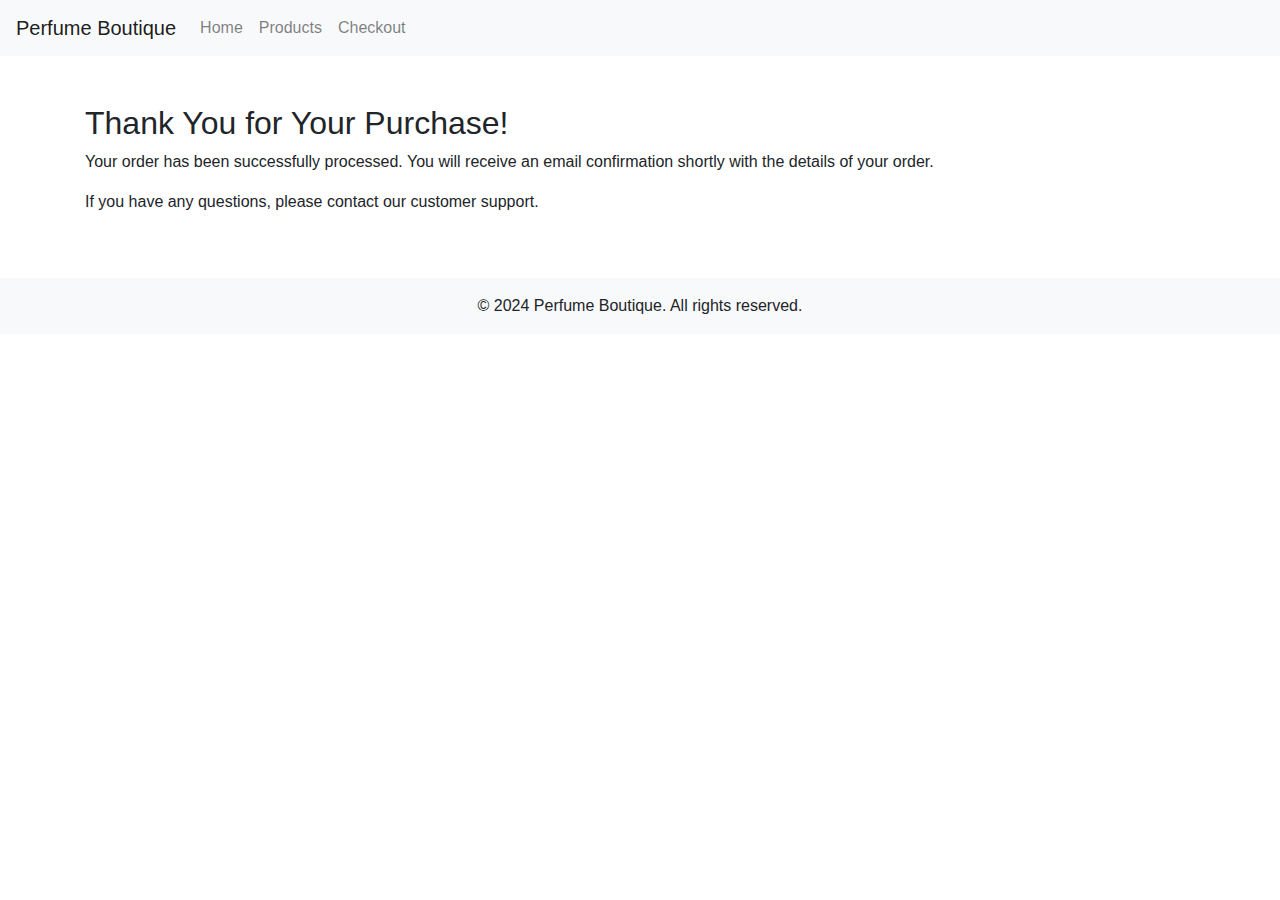
<file: order-confirmation.html>
<!DOCTYPE html>
<html lang="en">
<head>
    <meta charset="UTF-8">
    <meta name="viewport" content="width=device-width, initial-scale=1.0">
    <title>Order Confirmation - Perfume Boutique</title>
    <link rel="stylesheet" href="https://stackpath.bootstrapcdn.com/bootstrap/4.5.2/css/bootstrap.min.css">
    <link rel="stylesheet" href="styles.css">
</head>
<body>
    <!-- Navigation -->
    <nav class="navbar navbar-expand-lg navbar-light bg-light">
        <a class="navbar-brand" href="#">Perfume Boutique</a>
        <button class="navbar-toggler" type="button" data-toggle="collapse" data-target="#navbarNav" aria-controls="navbarNav" aria-expanded="false" aria-label="Toggle navigation">
            <span class="navbar-toggler-icon"></span>
        </button>
        <div class="collapse navbar-collapse" id="navbarNav">
            <ul class="navbar-nav">
                <li class="nav-item">
                    <a class="nav-link" href="index.html">Home</a>
                </li>
                <li class="nav-item">
                    <a class="nav-link" href="product.html">Products</a>
                </li>
                <li class="nav-item">
                    <a class="nav-link" href="payment.html">Checkout</a>
                </li>
            </ul>
        </div>
    </nav>

    <!-- Order Confirmation -->
    <section class="container py-5">
        <h2>Thank You for Your Purchase!</h2>
        <p>Your order has been successfully processed. You will receive an email confirmation shortly with the details of your order.</p>
        <p>If you have any questions, please contact our customer support.</p>
    </section>

    <!-- Footer -->
    <footer class="footer bg-light text-center py-3">
        <div class="container">
            <p class="mb-0">© 2024 Perfume Boutique. All rights reserved.</p>
        </div>
    </footer>

    <script src="https://code.jquery.com/jquery-3.5.1.slim.min.js"></script>
    <script src="https://cdn.jsdelivr.net/npm/@popperjs/core@2.9.3/dist/umd/popper.min.js"></script>
    <script src="https://stackpath.bootstrapcdn.com/bootstrap/4.5.2/js/bootstrap.min.js"></script>
</body>
</html>
</file>
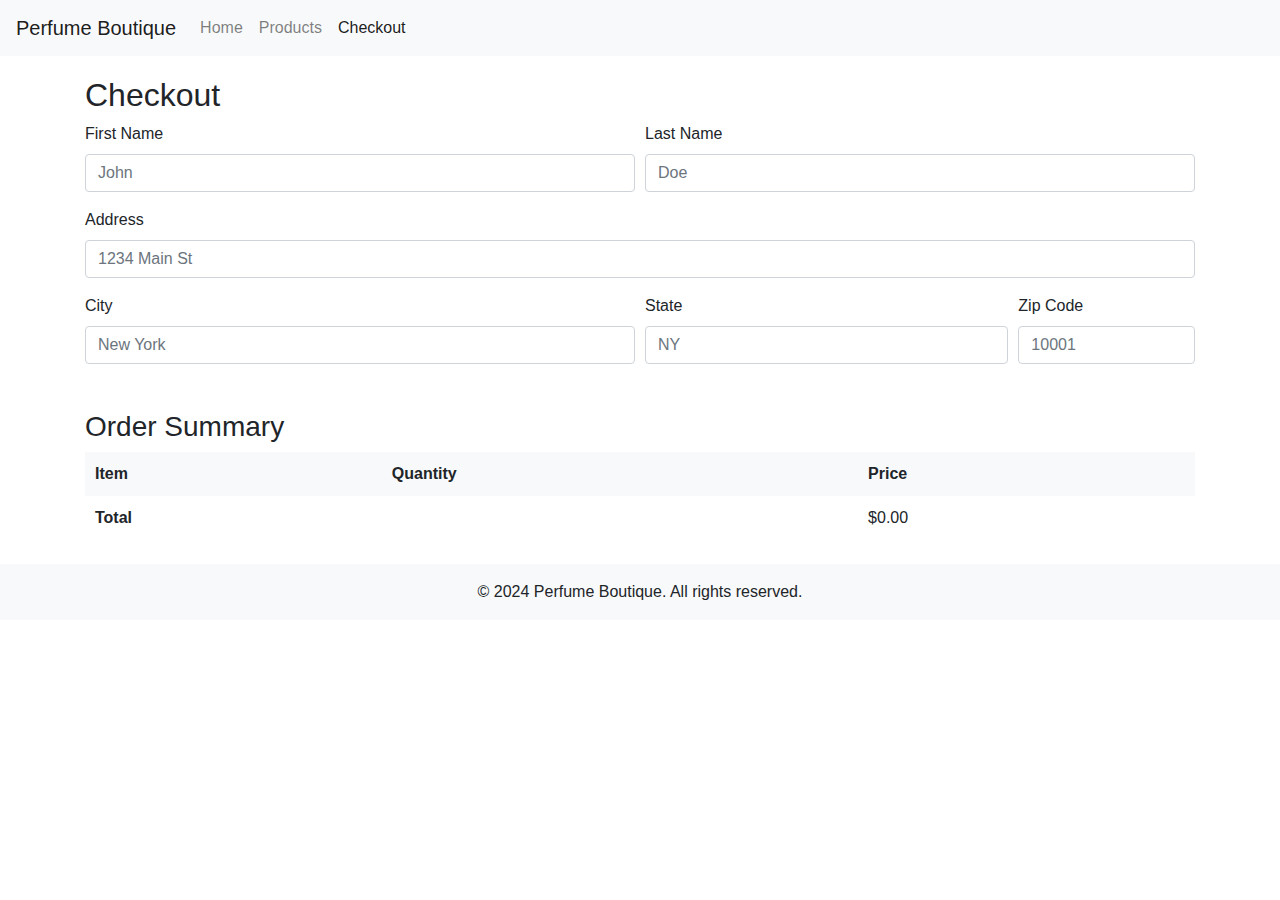
<file: payment.html>
<!DOCTYPE html>
<html lang="en">
<head>
    <meta charset="UTF-8">
    <meta name="viewport" content="width=device-width, initial-scale=1.0">
    <title>Checkout - Perfume Boutique</title>
    <link rel="stylesheet" href="https://stackpath.bootstrapcdn.com/bootstrap/4.5.2/css/bootstrap.min.css">
    <link rel="stylesheet" href="styles.css">
    <style>
        .checkout-form {
            margin-top: 20px;
        }
        .order-summary {
            margin-top: 30px;
        }
        .order-summary table {
            width: 100%;
        }
        .order-summary th, .order-summary td {
            padding: 10px;
            text-align: left;
        }
        .order-summary th {
            background-color: #f8f9fa;
        }
        .order-summary .total {
            font-weight: bold;
        }
    </style>
</head>
<body>
    <!-- Navigation -->
    <nav class="navbar navbar-expand-lg navbar-light bg-light">
        <a class="navbar-brand" href="#">Perfume Boutique</a>
        <button class="navbar-toggler" type="button" data-toggle="collapse" data-target="#navbarNav" aria-controls="navbarNav" aria-expanded="false" aria-label="Toggle navigation">
            <span class="navbar-toggler-icon"></span>
        </button>
        <div class="collapse navbar-collapse" id="navbarNav">
            <ul class="navbar-nav">
                <li class="nav-item">
                    <a class="nav-link" href="index.html">Home</a>
                </li>
                <li class="nav-item">
                    <a class="nav-link" href="product.html">Products</a>
                </li>
                <li class="nav-item active">
                    <a class="nav-link" href="payment.html">Checkout</a>
                </li>
            </ul>
        </div>
    </nav>

    <!-- Checkout Form -->
    <section class="container checkout-form">
        <h2>Checkout</h2>
        <form id="checkout-form">
            <div class="form-row">
                <div class="form-group col-md-6">
                    <label for="firstName">First Name</label>
                    <input type="text" class="form-control" id="firstName" placeholder="John" required>
                </div>
                <div class="form-group col-md-6">
                    <label for="lastName">Last Name</label>
                    <input type="text" class="form-control" id="lastName" placeholder="Doe" required>
                </div>
            </div>
            <div class="form-group">
                <label for="address">Address</label>
                <input type="text" class="form-control" id="address" placeholder="1234 Main St" required>
            </div>
            <div class="form-row">
                <div class="form-group col-md-6">
                    <label for="city">City</label>
                    <input type="text" class="form-control" id="city" placeholder="New York" required>
                </div>
                <div class="form-group col-md-4">
                    <label for="state">State</label>
                    <input type="text" class="form-control" id="state" placeholder="NY" required>
                </div>
                <div class="form-group col-md-2">
                    <label for="zip">Zip Code</label>
                    <input type="text" class="form-control" id="zip" placeholder="10001" required>
                </div>
            </div>
        </form>

        <!-- Order Summary -->
        <div class="order-summary">
            <h3>Order Summary</h3>
            <table id="order-summary-table">
                <thead>
                    <tr>
                        <th>Item</th>
                        <th>Quantity</th>
                        <th>Price</th>
                    </tr>
                </thead>
                <tbody>
                    <!-- Order items will be dynamically inserted here -->
                </tbody>
                <tfoot>
                    <tr>
                        <td colspan="2" class="total">Total</td>
                        <td id="order-total">$0.00</td>
                    </tr>
                </tfoot>
            </table>
        </div>

        <!-- PayPal Button -->
        <div id="paypal-button-container" class="mt-4"></div>
    </section>

    <!-- Footer -->
    <footer class="footer bg-light text-center py-3">
        <div class="container">
            <p class="mb-0">© 2024 Perfume Boutique. All rights reserved.</p>
        </div>
    </footer>

    <script src="https://code.jquery.com/jquery-3.5.1.slim.min.js"></script>
    <script src="https://cdn.jsdelivr.net/npm/@popperjs/core@2.9.3/dist/umd/popper.min.js"></script>
    <script src="https://stackpath.bootstrapcdn.com/bootstrap/4.5.2/js/bootstrap.min.js"></script>
    <script src="https://www.paypal.com/sdk/js?client-id=YOUR_PAYPAL_CLIENT_ID"></script>
    <script src="scripts.js"></script>
</body>
</html>
</file>
<file: styles.css>
body {
    font-family: Arial, sans-serif;
}

.hero {
    padding: 60px 0;
    background: url('hero-bg.jpg') no-repeat center center;
    background-size: cover;
}

.hero h1 {
    font-size: 3rem;
}

.hero p {
    font-size: 1.5rem;
}

.products .card {
    border: none;
}

.products .card img {
    max-height: 200px;
    object-fit: cover;
}

.product-details img {
    max-width: 100%;
}

.price {
    font-size: 1.5rem;
    color: #333;
}

footer {
    background-color: #f8f9fa;
}

footer p {
    margin: 0;
}
</file>
